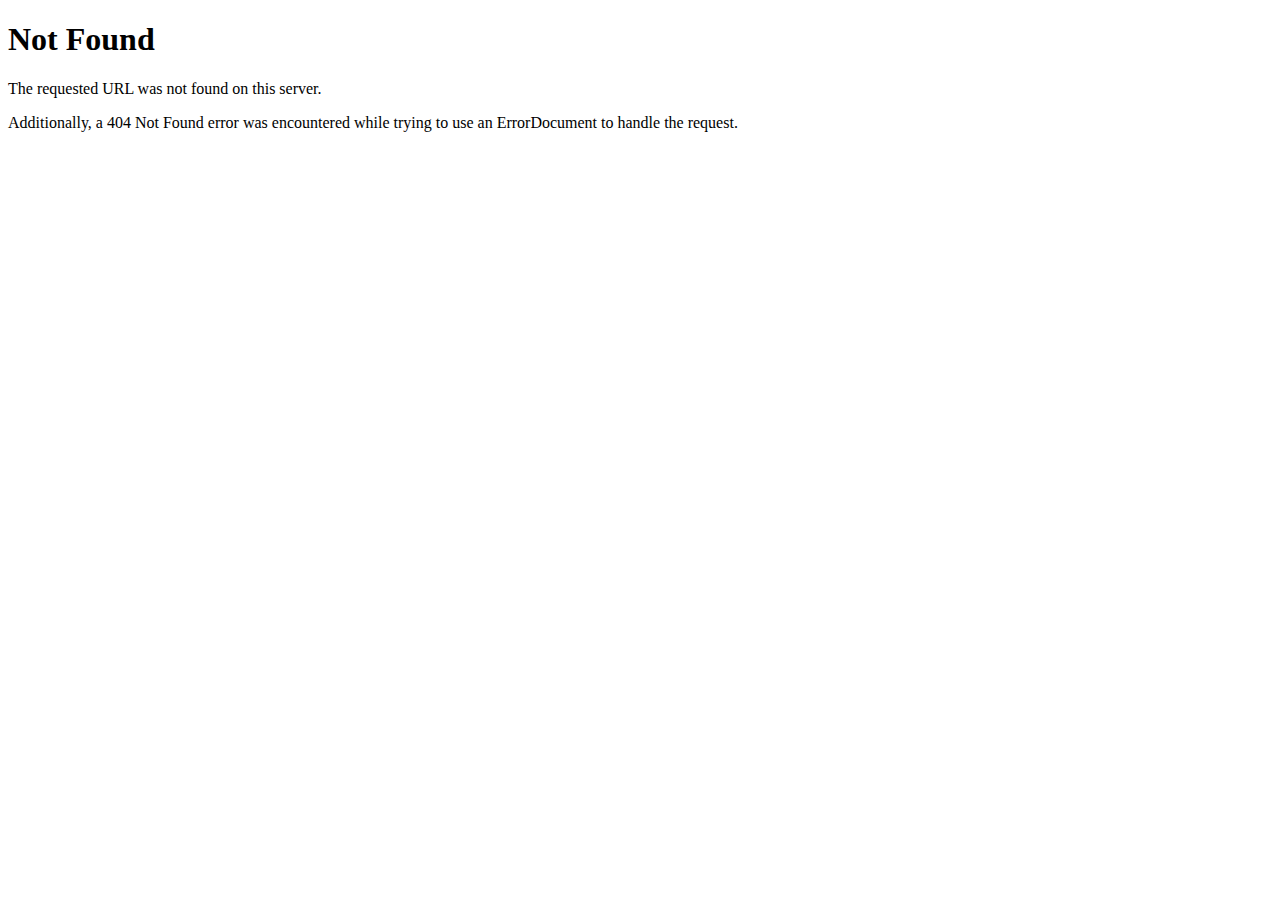
<file: lotenovo/css2.html>
<!DOCTYPE html><html><head>
<title>404 Not Found</title>
</head><body>
<h1>Not Found</h1>
<p>The requested URL was not found on this server.</p>
<p>Additionally, a 404 Not Found
error was encountered while trying to use an ErrorDocument to handle the request.</p>

</body></html>
</file>
